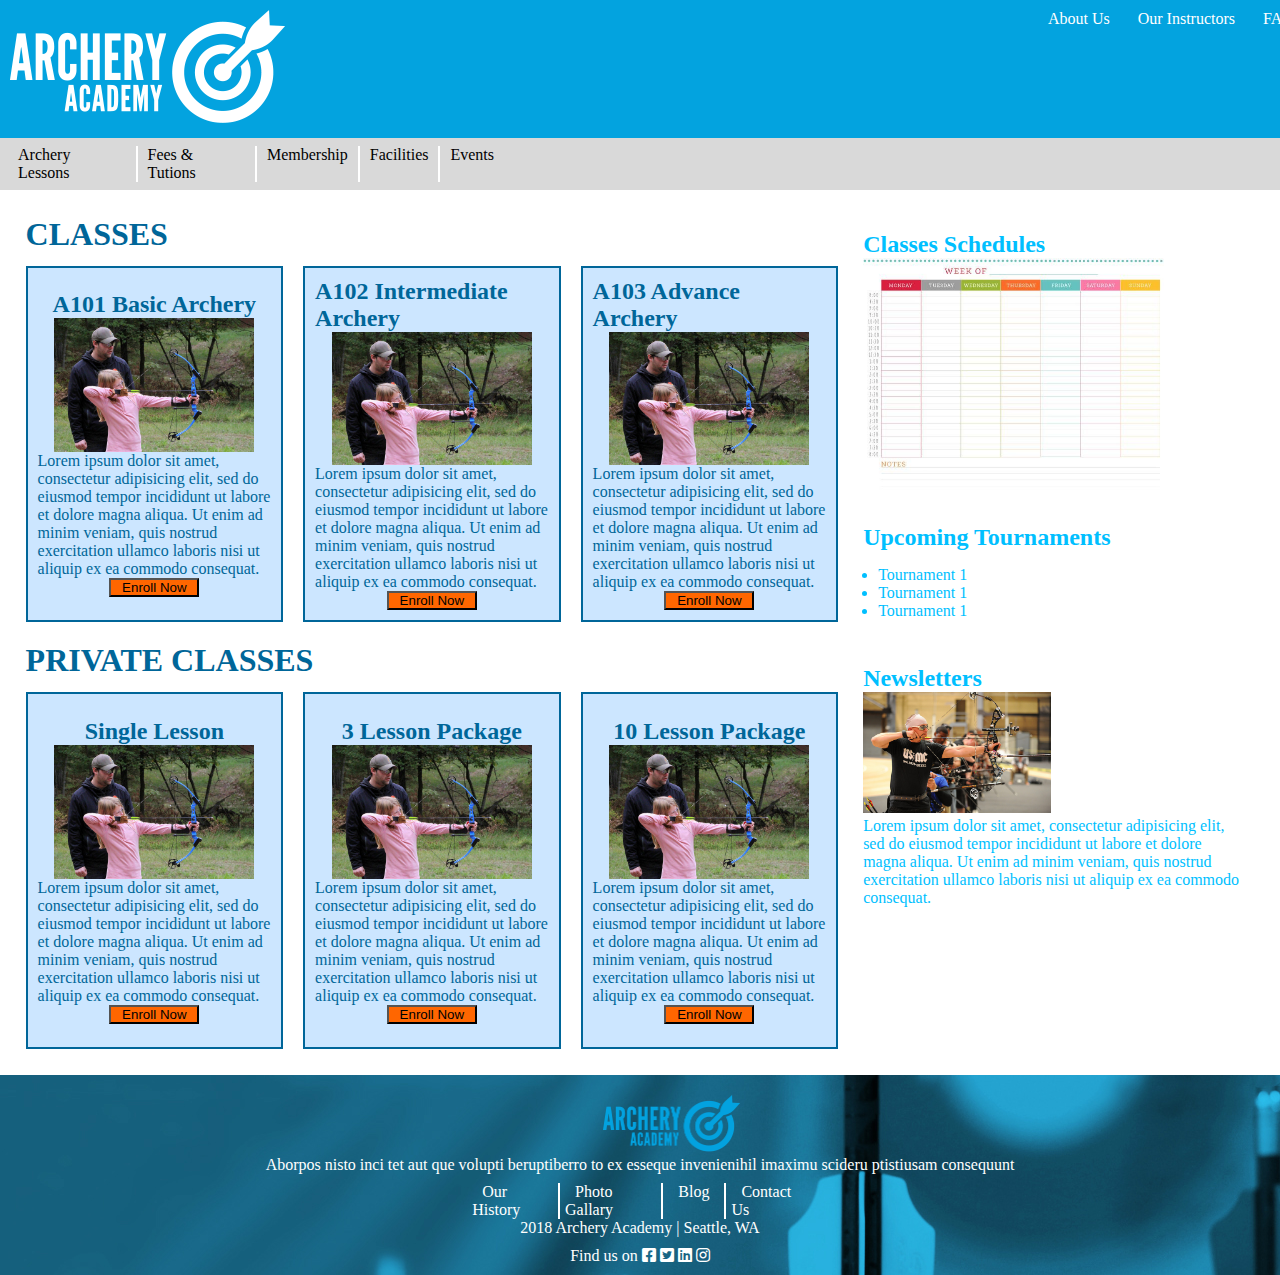
<file: lessons.html>
<!DOCTYPE html>
<html lang="en">
  <head>
    <meta charset="utf-8">
    <title>Archery Academy</title>
    <link rel="stylesheet"  href="https://use.fontawesome.com/releases/v5.5.0/css/all.css">
    <link rel="stylesheet" type="text/css" href="styles/stylesheet.css">
  </head>
  <body>
    <header>
        <div class="wrapper1">
          <div class="banner">
            <div>
              <a href="index.html"><img src="elements/archeryAcademy-logo-white.png" alt="logo"></a>
            </div>
            <div>
              <p>About Us</p>
              <p>Our Instructors</p>
              <p>FAQs</p>
            </div>
          </div> <!-- banner -->
          <div class="nav-bar-container">
            <div class="nav-bar">
                <p><a href="lessons.html">Archery Lessons</a></p>
                <p><a href="#">Fees & Tutions</a></p>
                <p><a href="#">Membership</a></p>
                <p><a href="#">Facilities</a></p>
                <p><a href="#">Events</a></p>
            </div> <!-- nav-bar -->
          </div> <!-- nav-bar-container -->
        </div> <!-- wrapper header -->
    </header>
<main>
  <div class="wrapper2">
    <div class="grid-container">
      <div class="lesson-grid-container">
        <div class="lesson-heading">
          <h1>CLASSES</h1>
        </div>
        <div class="lesson">
            <h2>A101 Basic Archery</h2>
            <img src="elements/lesson.jpg" alt="lesson" class="lesson-img">
            <p>Lorem ipsum dolor sit amet, consectetur adipisicing elit, sed do eiusmod tempor incididunt ut labore et dolore magna aliqua. Ut enim ad minim veniam, quis nostrud exercitation ullamco laboris nisi ut aliquip ex ea commodo consequat.</p>
            <button type="button" name="button" style = "width :90px" >Enroll Now</button>
        </div>

        <div class="lesson">
          <h2>A102 Intermediate Archery</h2>
          <img src="elements/lesson.jpg" alt="lesson" class="lesson-img">
          <p>Lorem ipsum dolor sit amet, consectetur adipisicing elit, sed do eiusmod tempor incididunt ut labore et dolore magna aliqua. Ut enim ad minim veniam, quis nostrud exercitation ullamco laboris nisi ut aliquip ex ea commodo consequat.</p>
          <button type="button" name="button" style = "width :90px" >Enroll Now</button>
        </div>

        <div class="lesson">
          <h2>A103 Advance Archery</h2>
          <img src="elements/lesson.jpg" alt="lesson" class="lesson-img">
          <p>Lorem ipsum dolor sit amet, consectetur adipisicing elit, sed do eiusmod tempor incididunt ut labore et dolore magna aliqua. Ut enim ad minim veniam, quis nostrud exercitation ullamco laboris nisi ut aliquip ex ea commodo consequat.</p>
          <button type="button" name="button" style = "width :90px" >Enroll Now</button>
        </div>
        <div class="lesson-heading">
          <h1>PRIVATE CLASSES</h1>
        </div>

        <div class="lesson">
          <h2>Single Lesson</h2>
          <img src="elements/lesson.jpg" alt="lesson" class="lesson-img">
          <p>Lorem ipsum dolor sit amet, consectetur adipisicing elit, sed do eiusmod tempor incididunt ut labore et dolore magna aliqua. Ut enim ad minim veniam, quis nostrud exercitation ullamco laboris nisi ut aliquip ex ea commodo consequat.</p>
          <button type="button" name="button" style = "width :90px" >Enroll Now</button>
        </div>

        <div class="lesson">
          <h2>3 Lesson Package</h2>
          <img src="elements/lesson.jpg" alt="lesson" class="lesson-img">
          <p>Lorem ipsum dolor sit amet, consectetur adipisicing elit, sed do eiusmod tempor incididunt ut labore et dolore magna aliqua. Ut enim ad minim veniam, quis nostrud exercitation ullamco laboris nisi ut aliquip ex ea commodo consequat.</p>
          <button type="button" name="button" style = "width :90px" >Enroll Now</button>
        </div>
        <div class="lesson">
          <h2>10 Lesson Package</h2>
          <img src="elements/lesson.jpg" alt="lesson" class="lesson-img">
          <p>Lorem ipsum dolor sit amet, consectetur adipisicing elit, sed do eiusmod tempor incididunt ut labore et dolore magna aliqua. Ut enim ad minim veniam, quis nostrud exercitation ullamco laboris nisi ut aliquip ex ea commodo consequat.</p>
          <button type="button" name="button" style = "width :90px" >Enroll Now</button>
        </div>

      </div> <!--lesson-grid-container-->
      <div class="page-side">
        <div>
          <h2>Classes Schedules</h2>
          <img src="elements/scheduler.jpg" alt="calender" style = "width : 80%">
        </div>
        <div>
          <h2>Upcoming Tournaments</h2>
          <div>
            <ul>
              <li>Tournament 1</li>
              <li>Tournament 1</li>
              <li>Tournament 1</li>
            </ul>
          </div>
        </div>
        <div>
          <h2>Newsletters</h2>
          <img src="elements/news.jpg" alt="News" style =" width:50%">
          <p>Lorem ipsum dolor sit amet, consectetur adipisicing elit, sed do eiusmod tempor incididunt ut labore et dolore magna aliqua. Ut enim ad minim veniam, quis nostrud exercitation ullamco laboris nisi ut aliquip ex ea commodo consequat.
          </p>
        </div>

      </div> <!-- page-side -->

    </div> <!-- grid-container -->
  </div> <!-- wrapper  -->
</main>
<footer>
  <div class="wrapper3">
    <div class="page-footer-grid">
      <div>
        <img src="elements/archeryAcademy-logo-color.png" alt="logo" style = "width : 50%">
      </div>
      <div>
          <p>Aborpos nisto inci tet aut que volupti beruptiberro to ex esseque invenienihil imaximu scideru ptistiusam consequunt</p>
      </div>

      <div class="footer-nav">
        <p><a href="#">Our History</a></p>
        <p><a href="#">Photo Gallary</a></p>
        <p><a href="#">Blog</a></p>
        <p><a href="#">Contact Us</a></p>
      </div >
      <div>
      <p>2018 Archery Academy | Seattle, WA</p>
      </div>
      <div>
        <p>Find us on
          <a href="https://www.facebook.com/"><i class="fab fa-facebook-square"></i></a>
          <a href="https://twitter.com/"><i class="fab fa-twitter-square"></i></a>
          <a href="https://www.linkedin.com/"><i class="fab fa-linkedin"></i></a>
          <a href="https://www.instagram.com/?hl=en"><i class="fab fa-instagram"></i></a>

        </p>
      </div>
  </div> <!-- page-footer-grid -->
  </div> <!-- wrapper -->
</footer>
</body>
</html>
</file>
<file: styles/stylesheet.css>
*{
  box-sizing: border-box;
  padding: 0;
  margin: 0;
}

.thought{
  font-family: 'Charmonman', cursive;
  font-size: 24px;
  font-weight: bold;
}
.wrapper{
width : 100%;
}
.banner{
  display: grid;
  background:#03a3df;
  grid-template-columns: 80% 20%;
}

.banner div{
  padding: 10px;
}

.banner div:nth-child(2)
{
  width: 300px;
  display: flex;
  flex-direction: row;
  justify-content: space-around;
  align-items: flex-start;
  color: white;
}

.nav-bar-container{
  width: 100%;
  background-color: #d9d9d9;
}
.nav-bar{
  padding: 0.5rem;
  width :40%;
  display: flex;
  flex-direction: row;
  justify-content: start;
}
.nav-bar p{
  padding-right: 10px;
  padding-left: 10px;
  border-right: 2px solid white;
}
.nav-bar p:nth-child(5){
  padding-right: 10px;
  padding-left: 10px;
  border: 0;
}
.nav-bar p a{
  text-decoration: none;
  color: black;
}

.grid-container{
  display: grid;
  grid-template-columns: 6fr 3fr;
  margin : 2%;
  grid-gap: 10px;
}
.page-main{
  display: grid;
  grid-template-columns: 1fr 1fr 1fr;
  grid-template-rows: 1fr 1fr 8fr;
  grid-gap: 2px;
}

.page-main div:nth-child(1) {
  grid-column: 1 / 4;
  color: #00bfff;
}
.page-main div:nth-child(2){
  grid-column : 3 / 4;
  justify-self: end;
  color: #00bfff;
}
.page-main div:nth-child(3) {
  grid-column: 1 / 4;
  justify-self: center;
}
.video-class {
  position: absolute;
  left: 7%;
}
i{
  text-decoration: none;
  color:white;
}
.page-main div{
/*  border: 1px solid black;*/
  padding : 5px;
}
.page-side{
  display : flex;
  flex-direction: column;

}
.page-side div{
  /*border: 1px solid black;*/
  padding : 15px;
  color : #00bfff;
}

.page-footer-grid{
  background: url("../elements/footerImage.jpg") no-repeat;
  height:200px;
  color : white;
  padding-top: 20px;
  display : grid;
  grid-template-columns: 1fr 3fr 1fr;
  grid-template-rows: 2fr 1fr 1fr 1fr 1fr;
  justify-items: center;

}

.page-footer-grid div:nth-child(1){
  grid-column :2 / 3;
  padding-left: 200px;
}
.page-footer-grid div:nth-child(2){
  grid-column :2 / 3;
  grid-row :2;
}
.page-footer-grid div:nth-child(3){
  grid-column :2 / 3;
  grid-row :3;
}
.page-footer-grid div:nth-child(4){
  grid-column :2 / 3;
  grid-row :4;
}
.page-footer-grid div:nth-child(5){
  grid-column :2 / 3;
  grid-row :5;
}

.footer-nav{
  width :45%;
  display: flex;
  flex-direction: row;
  justify-content:space-between;
}
.footer-nav p{
  padding-right: 5px;
  padding-left: 5px;
  border-right: 2px solid white;
}

.footer-nav p:nth-child(4){
  border: 0;
}
.footer-nav p a{
  text-decoration: none;
  color: white;
  padding-right: 10px;
  padding-left: 10px;
}

/* Lesson Stylesheet */
.lesson-grid-container{
   display : grid;
   grid-template-columns: 1fr 1fr 1fr;
   grid-template-rows: 30px 1fr 30px 1fr;
   grid-gap: 20px;

 }

.lesson {
  display : flex;
  flex-direction: column;
  align-items:center;
  justify-content:center;
  padding : 10px;
  background : #cce6ff;
  color : #006699;
  border : 2px solid #006699;
  }

.lesson-heading{
  grid-column : 1 / 4;
  color : #006699;
}

.lesson-heading{
  grid-column : 1 / 4;
  color : #006699;
  }
button {
  background: #ff6600
}

.lesson-img{
  width : 200px;
 }
</file>
